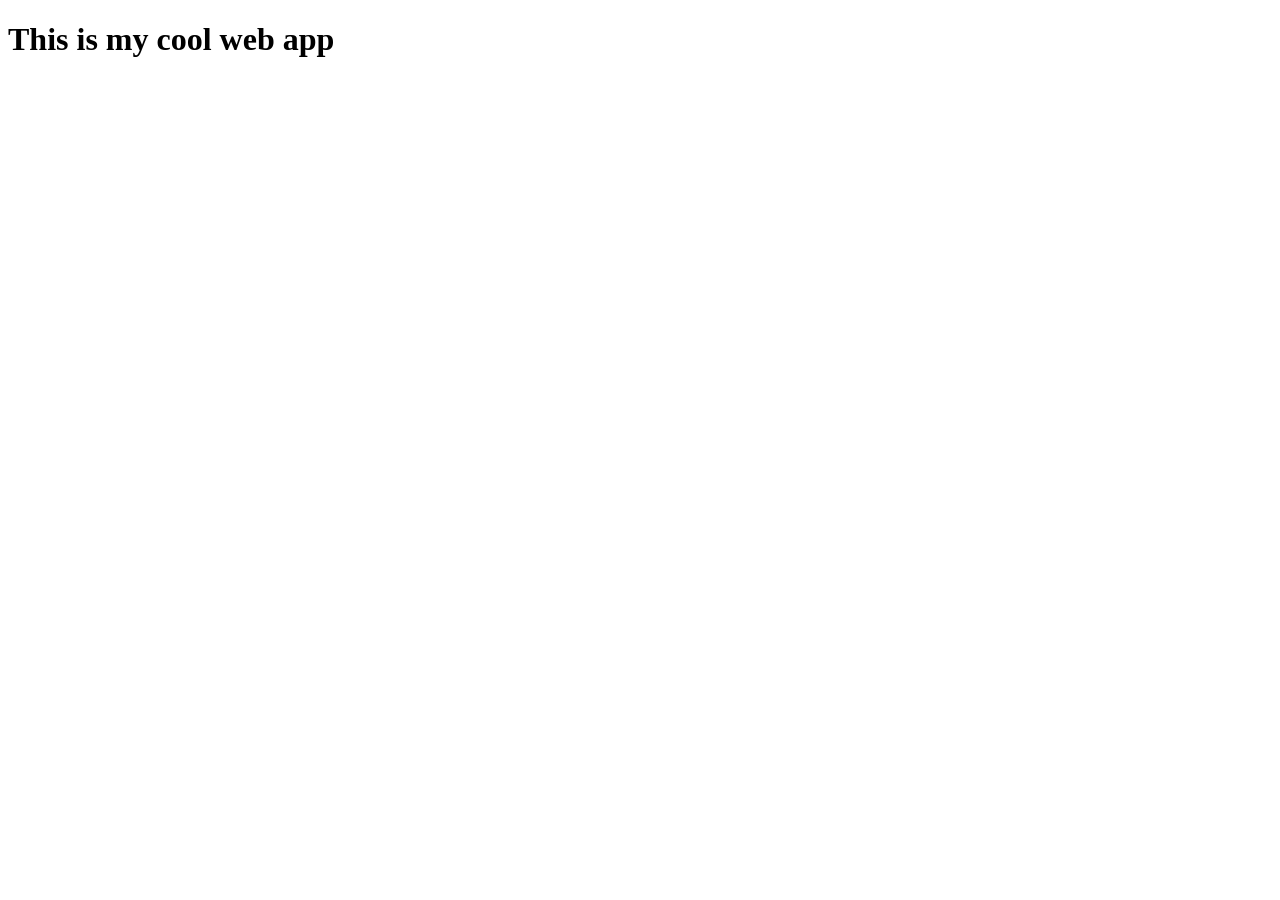
<file: code/my-server-cloud/site-cookbooks/my_cool_app/files/default/index.html>
<!DOCTYPE html>
<html lang="en">
<head>
  <meta charset="utf-8" />
  <meta http-equiv="X-UA-Compatible" content="IE=edge" />
  <title>My cool app</title>
  <meta name="viewport" content="width=device-width, initial-scale=1.0, user-scalable=0, maximum-scale=1.0" />
</head>
<body>
  <h1>This is my cool web app</h1>
</body>
</html>
</file>
